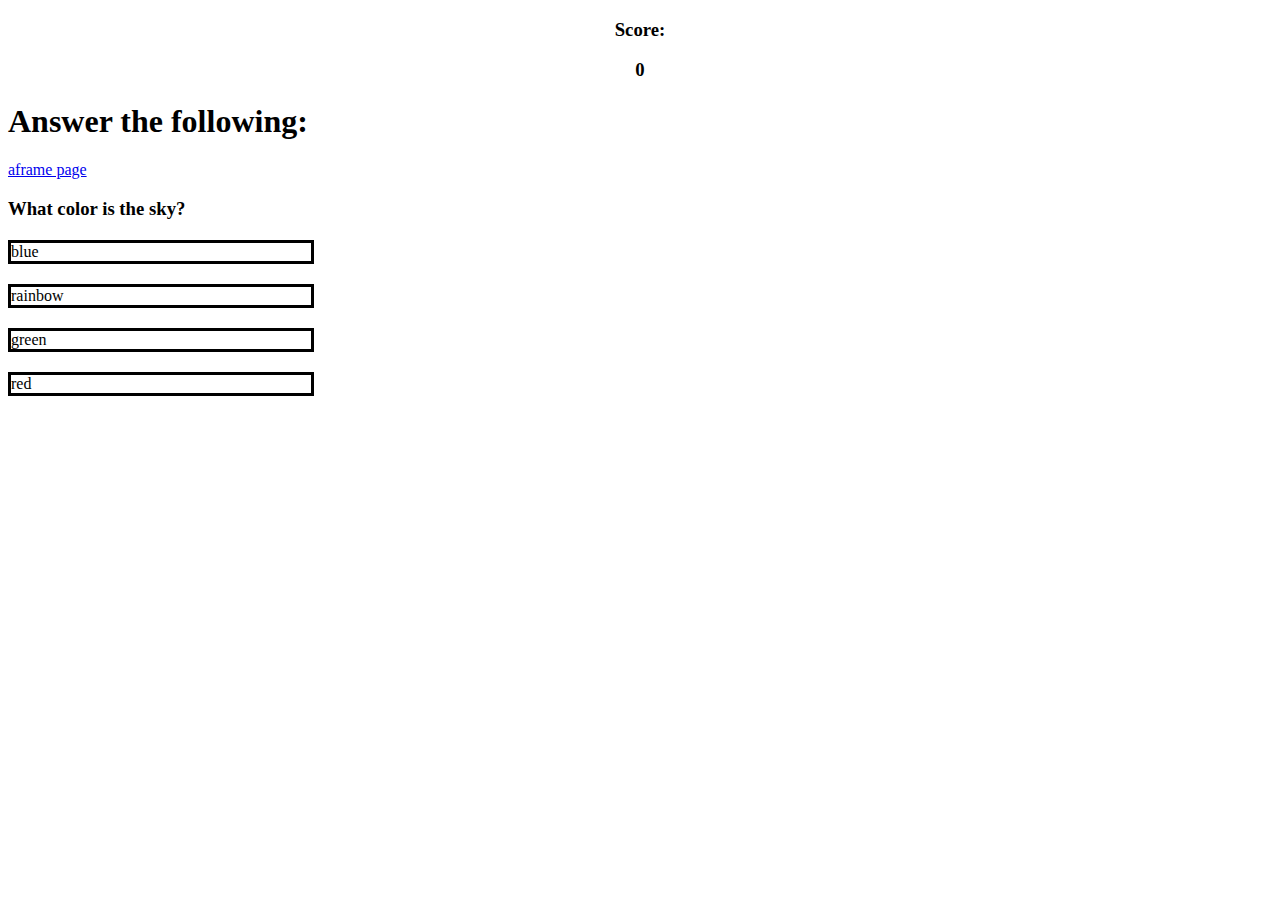
<file: non_aframe/text_ver.html>
<!DOCTYPE html>
<html>
    <head>
        <meta charset="utf-8" />
        <meta http-equiv="X-UA-Compatible" content="IE=edge">
        <title>Lab Sim Quiz Prototype</title>
        <meta name="viewport" content="width=device-width, initial-scale=1">
        <link rel="stylesheet" type="text/css" media="screen" href="main.css">
        <script src="https://aframe.io/releases/1.0.4/aframe.min.js"></script>
      </head>

    <body>
      <div id="scoreContainer">
            <h3 >Score: </h3>
            <h3 id="scoreValue">0</h3>
          </div>


        <h1>Answer the following: </h1>
        <a href="../index.html">aframe page</a>
        
        <h3 id="question"></h3>
        
        <div id="choice1" class="answerBox"></div>
        <div id="choice2" class="answerBox"></div>
        <div id="choice3" class="answerBox"></div>
        <div id="choice4" class="answerBox"></div>
          
        <div id="feedbackContainer">
          <p id="feedback"></p>
        </div>
        <script type="text/javascript" src="../question_bank.js"></script>
        <script type="text/javascript" src="script.js"></script>
    </body>
</html>
</file>
<file: non_aframe/main.css>
.answerBox{
    border-style: solid;
    border-color: black;
    width: 300px;
    margin-top: 20px;
    margin-bottom: 20px;
}
#scoreContainer{
    text-align: center;
}
#finalScoreBox{
    margin: auto;
    text-align: center;
    border-color: black;
}
</file>
